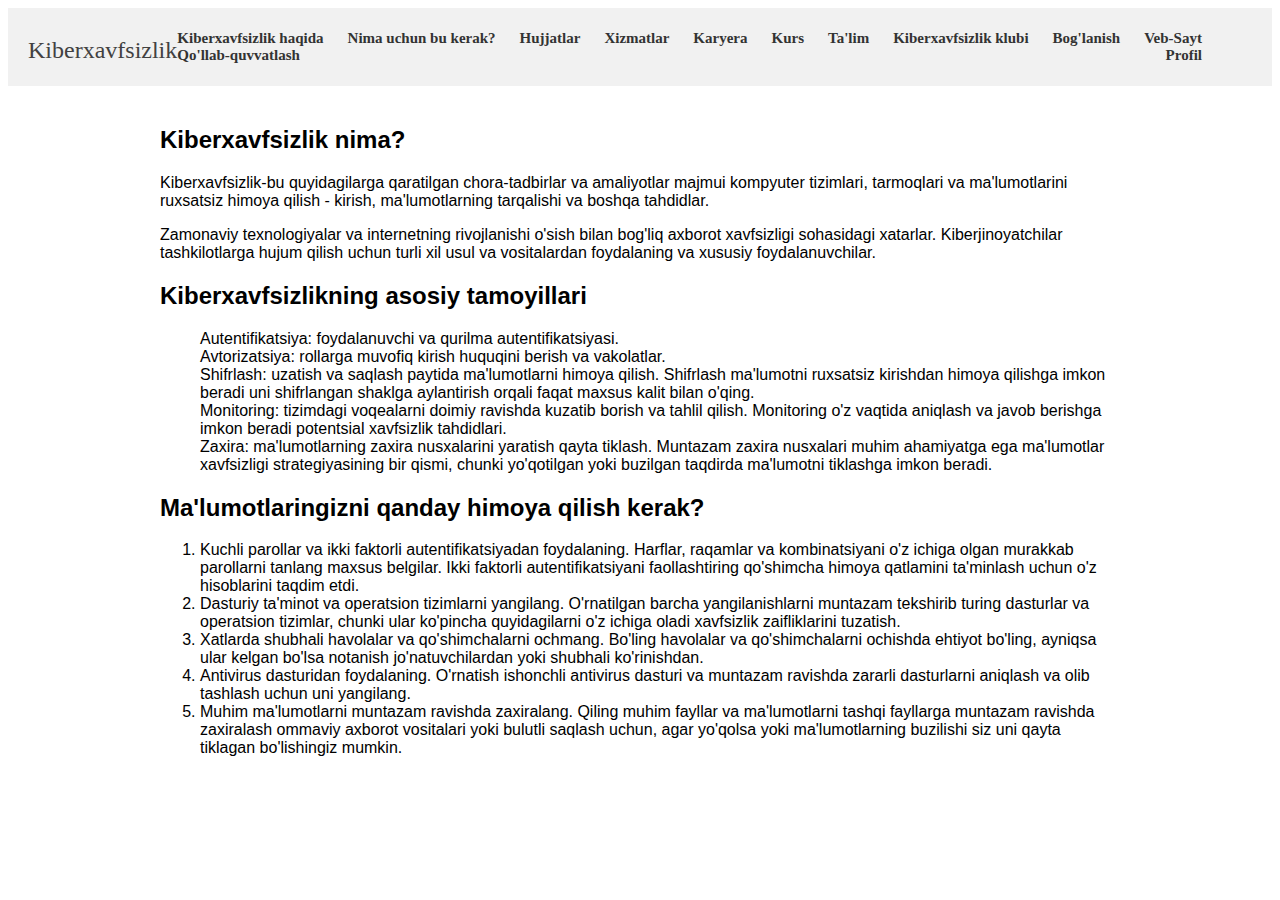
<file: index.html>
<!DOCTYPE html>
<html>
  <head>
    <title>Mening kiberxavfsizlik saytim</title>
    <style>
      .container {
        font-family: Arial, sans-serif;
        max-width: 960px;
        margin: 0 auto;
        padding: 20px;
      }

      header {
        display: flex;
        justify-content: space-between;
        align-items: center;
      }

      ul li {
        text-decoration: none;
        list-style: none;
      }

      .logo a {
        color: #424141;
        font-size: 24px;
        text-decoration: none;
      }

      .burger-menu {
        display: none;
        font-size: 24px;
        cursor: pointer;
      }

      .links {
        display: flex;
        flex-wrap: wrap;
      }

      .link {
        margin-right: 20px;
        color: #333;
        text-decoration: none;
      }

      @media (max-width: 767px) {
        .logo a {
          font-size: 20px;
        }

        .burger-menu {
          display: block;
        }

        .links {
          flex-wrap: wrap;
          max-height: 0;
          overflow: hidden;
          transition: max-height 0.3s ease-out;
        }

        .links.show {
          max-height: 300px; /* Высота меню, когда оно открыто */
        }
      }
    </style>
    <link
      rel="stylesheet"
      href="https://cdnjs.cloudflare.com/ajax/libs/font-awesome/5.15.3/css/all.min.css"
    />
    <link rel="stylesheet" href="./style.css" />
  </head>
  <body>
    <!-- Заголовок -->
    <header>
      <div class="logo">
        <a href="#"><i class="fa-solid fa-shield-halved"></i>Kiberxavfsizlik</a>
      </div>
      <div class="burger-menu">
        <i class="fa-solid fa-bars"></i>
      </div>
      <nav class="links">
        <a href="./cybersecurity1.html" class="link">Kiberxavfsizlik haqida</a>
        <a href="./cybersecurity2.html" class="link">Nima uchun bu kerak?</a>
        <a href="./Hujjatlar.html" class="link">Hujjatlar</a>
        <a href="./Xizmatlar.html" class="link">Xizmatlar</a>
        <a href="./Karyera.html" class="link">Karyera</a>
        <a href="./Kurs.html" class="link">Kurs</a>
        <a href="./Talim.html" class="link">Ta'lim</a>
        <a href="./klub.html" class="link">Kiberxavfsizlik klubi</a>
        <a href="./boglanish.html" class="link">Bog'lanish</a>
        <a href="https://csec.uz/uz/" class="link">Veb-Sayt</a>
        <a href="./support.html" class="link">Qo'llab-quvvatlash</a>
        <a href="./cybersecurityProfil.html" class="link">Profil</a>
      </nav>
    </header>
    <div class="container">
      <div class="content">
        <div class="info-block">
          <h2>Kiberxavfsizlik nima?</h2>
          <p>
            Kiberxavfsizlik-bu quyidagilarga qaratilgan chora-tadbirlar va
            amaliyotlar majmui kompyuter tizimlari, tarmoqlari va ma'lumotlarini
            ruxsatsiz himoya qilish - kirish, ma'lumotlarning tarqalishi va
            boshqa tahdidlar.
          </p>
          <p>
            Zamonaviy texnologiyalar va internetning rivojlanishi o'sish bilan
            bog'liq axborot xavfsizligi sohasidagi xatarlar. Kiberjinoyatchilar
            tashkilotlarga hujum qilish uchun turli xil usul va vositalardan
            foydalaning va xususiy foydalanuvchilar.
          </p>
        </div>

        <div class="info-block">
          <h2>Kiberxavfsizlikning asosiy tamoyillari</h2>
          <ul>
            <li>
              Autentifikatsiya: foydalanuvchi va qurilma autentifikatsiyasi.
            </li>
            <li>
              Avtorizatsiya: rollarga muvofiq kirish huquqini berish va
              vakolatlar.
            </li>
            <li>
              Shifrlash: uzatish va saqlash paytida ma'lumotlarni himoya qilish.
              Shifrlash ma'lumotni ruxsatsiz kirishdan himoya qilishga imkon
              beradi uni shifrlangan shaklga aylantirish orqali faqat maxsus
              kalit bilan o'qing.
            </li>
            <li>
              Monitoring: tizimdagi voqealarni doimiy ravishda kuzatib borish va
              tahlil qilish. Monitoring o'z vaqtida aniqlash va javob berishga
              imkon beradi potentsial xavfsizlik tahdidlari.
            </li>
            <li>
              Zaxira: ma'lumotlarning zaxira nusxalarini yaratish qayta tiklash.
              Muntazam zaxira nusxalari muhim ahamiyatga ega ma'lumotlar
              xavfsizligi strategiyasining bir qismi, chunki yo'qotilgan yoki
              buzilgan taqdirda ma'lumotni tiklashga imkon beradi.
            </li>
          </ul>
        </div>

        <div class="info-block">
          <h2>Ma'lumotlaringizni qanday himoya qilish kerak?</h2>
          <ol>
            <li>
              Kuchli parollar va ikki faktorli autentifikatsiyadan foydalaning.
              Harflar, raqamlar va kombinatsiyani o'z ichiga olgan murakkab
              parollarni tanlang maxsus belgilar. Ikki faktorli
              autentifikatsiyani faollashtiring qo'shimcha himoya qatlamini
              ta'minlash uchun o'z hisoblarini taqdim etdi.
            </li>
            <li>
              Dasturiy ta'minot va operatsion tizimlarni yangilang. O'rnatilgan
              barcha yangilanishlarni muntazam tekshirib turing dasturlar va
              operatsion tizimlar, chunki ular ko'pincha quyidagilarni o'z
              ichiga oladi xavfsizlik zaifliklarini tuzatish.
            </li>
            <li>
              Xatlarda shubhali havolalar va qo'shimchalarni ochmang. Bo'ling
              havolalar va qo'shimchalarni ochishda ehtiyot bo'ling, ayniqsa
              ular kelgan bo'lsa notanish jo'natuvchilardan yoki shubhali
              ko'rinishdan.
            </li>
            <li>
              Antivirus dasturidan foydalaning. O'rnatish ishonchli antivirus
              dasturi va muntazam ravishda zararli dasturlarni aniqlash va olib
              tashlash uchun uni yangilang.
            </li>
            <li>
              Muhim ma'lumotlarni muntazam ravishda zaxiralang. Qiling muhim
              fayllar va ma'lumotlarni tashqi fayllarga muntazam ravishda
              zaxiralash ommaviy axborot vositalari yoki bulutli saqlash uchun,
              agar yo'qolsa yoki ma'lumotlarning buzilishi siz uni qayta
              tiklagan bo'lishingiz mumkin.
            </li>
          </ol>
        </div>
      </div>
    </div>

    <script src="./script.js"></script>
  </body>
</html>
</file>
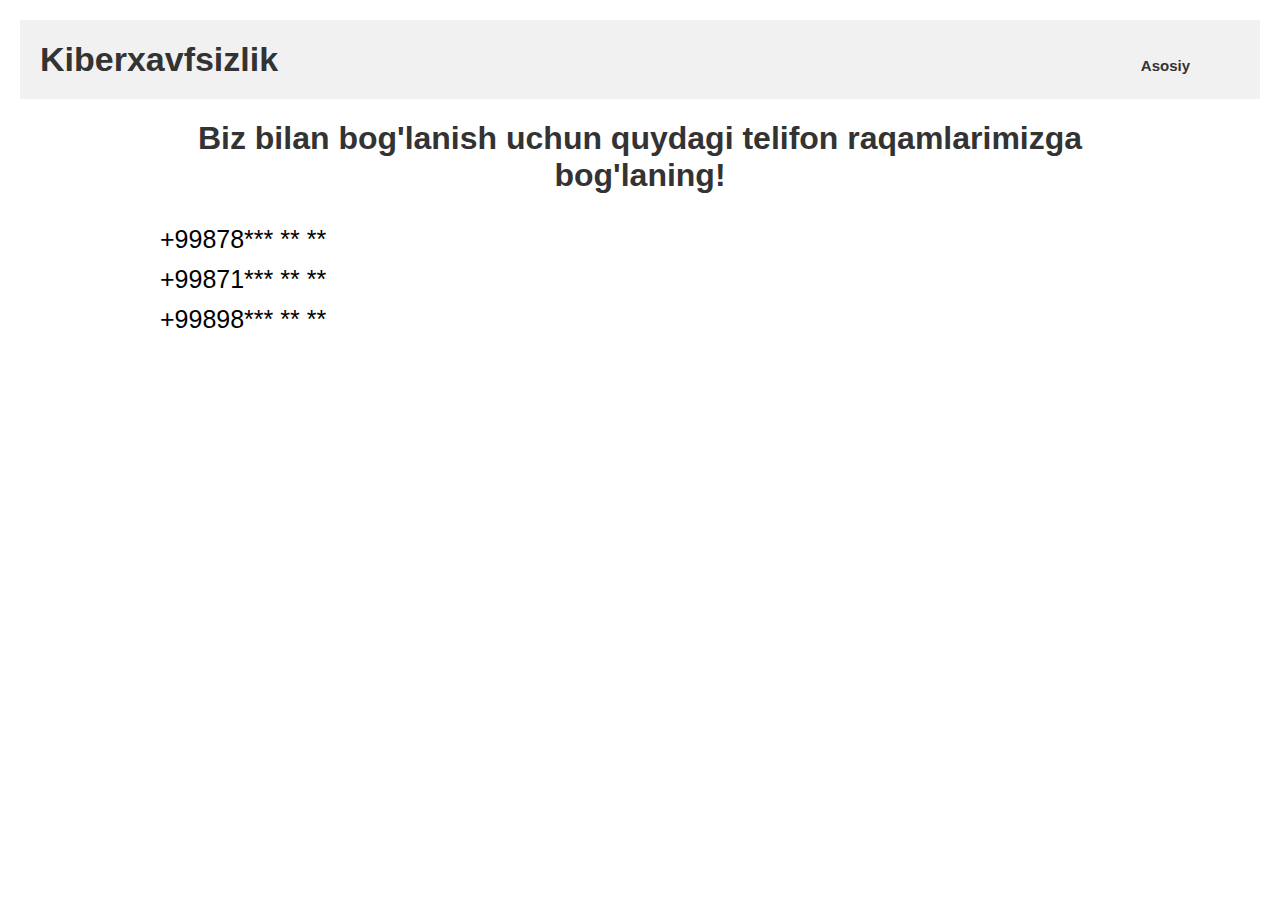
<file: boglanish.html>
<!DOCTYPE html>
<html lang="en">
  <head>
    <meta charset="UTF-8" />
    <meta http-equiv="X-UA-Compatible" content="IE=edge" />
    <meta name="viewport" content="width=device-width, initial-scale=1.0" />
    <link rel="stylesheet" href="./style.css" />
    <title>Kiberxavsizlik-main</title>
    <style>
      .container {
        max-width: 960px;
        margin: 0 auto;
      }
      body {
        font-family: Arial, sans-serif;
        margin: 20px;
      }

      h1 {
        color: #333;
        text-align: center;
      }

      p {
        line-height: 40px;
        font-size: 25px;
      }

      ul {
        list-style-type: disc;
        color: #666;
        margin-left: 20px;
        list-style: none;
      }

      li {
        margin-bottom: 10px;
      }

      @media only screen and (max-width: 480px) {
        body {
          margin: 10px;
        }

        h1 {
          font-size: 20px;
        }

        p {
          font-size: 16px;
        }

        ul {
          font-size: 12px;
          padding: 0;
        }
      }
    </style>
  </head>

  <body>
    <header>
      <div class="logo">
        <a href="#" class="link"
          ><i class="fa-solid fa-shield-halved"></i>Kiberxavfsizlik</a
        >
      </div>
      <div class="links">
        <a href="./index.html" class="link">Asosiy</a>
        <!-- Ссылка на главную страницу -->
        <!-- Остальные ссылки -->
      </div>
    </header>
    <div class="container">
      <div class="content">
        <h1>
          Biz bilan bog'lanish uchun quydagi telifon raqamlarimizga bog'laning!
        </h1>
        <p>
          +99878*** ** ** <br />
          +99871*** ** ** <br />
          +99898*** ** ** <br />
        </p>
      </div>
    </div>
  </body>
</html>
</file>
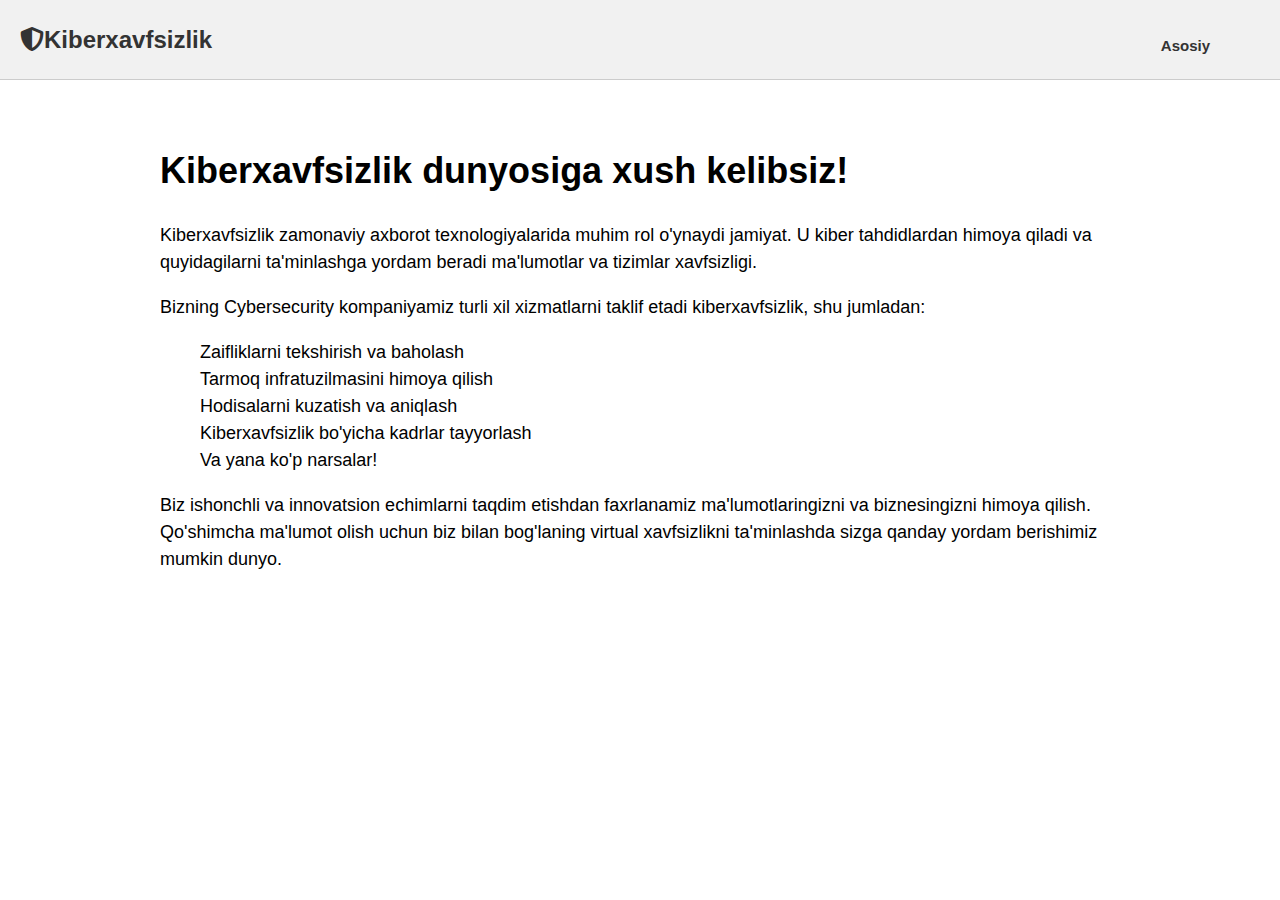
<file: cybersecurity1.html>
<!-- page.html -->
<!DOCTYPE html>
<html>
  <head>
    <title>Sahifa</title>
    <link
      rel="stylesheet"
      href="https://cdnjs.cloudflare.com/ajax/libs/font-awesome/5.15.3/css/all.min.css"
    />
    <!-- Подключение библиотеки Font Awesome -->
    <link rel="stylesheet" href="./style.css" />

    <style>
      body {
        font-family: Arial, sans-serif;
        text-decoration: none;
        margin: 0;
        padding: 0;
      }
      ul li {
        list-style: none;
      }
      .container {
        max-width: 960px;
        margin: 0 auto;
        padding: 20px;
      }

      header {
        display: flex;
        justify-content: space-between;
        align-items: center;
        padding-bottom: 20px;
        border-bottom: 1px solid #ccc;
        margin-bottom: 20px;
      }

      .logo {
        font-size: 24px;
        margin-right: 50px;
      }

      .links a {
        margin-left: 10px;
        text-decoration: none;
        color: #333;
      }

      .content {
        font-size: 18px;
        line-height: 1.5;
      }

      @media only screen and (max-width: 480px) {
        header {
          flex-direction: column;
          align-items: flex-start;
        }

        .logo {
          margin-bottom: 10px;
        }

        .links {
          margin-top: 10px;
        }
        .fas {
          font-size: 23px;
        }
      }
    </style>
  </head>
  <body>
    <header>
      <div class="logo">
        <a href="#" class="link"
          ><i class="fas fa-shield-alt"></i>Kiberxavfsizlik</a
        >
      </div>
      <div class="links">
        <a href="./index.html" class="link">Asosiy</a>
      </div>
    </header>
    <div class="container">
      <div class="content">
        <h1>Kiberxavfsizlik dunyosiga xush kelibsiz!</h1>
        <p>
          Kiberxavfsizlik zamonaviy axborot texnologiyalarida muhim rol o'ynaydi
          jamiyat. U kiber tahdidlardan himoya qiladi va quyidagilarni
          ta'minlashga yordam beradi ma'lumotlar va tizimlar xavfsizligi.
        </p>
        <p>
          Bizning Cybersecurity kompaniyamiz turli xil xizmatlarni taklif etadi
          kiberxavfsizlik, shu jumladan:
        </p>
        <ul>
          <li>Zaifliklarni tekshirish va baholash</li>
          <li>Tarmoq infratuzilmasini himoya qilish</li>
          <li>Hodisalarni kuzatish va aniqlash</li>
          <li>Kiberxavfsizlik bo'yicha kadrlar tayyorlash</li>
          <li>Va yana ko'p narsalar!</li>
        </ul>
        <p>
          Biz ishonchli va innovatsion echimlarni taqdim etishdan faxrlanamiz
          ma'lumotlaringizni va biznesingizni himoya qilish. Qo'shimcha ma'lumot
          olish uchun biz bilan bog'laning virtual xavfsizlikni ta'minlashda
          sizga qanday yordam berishimiz mumkin dunyo.
        </p>
      </div>
    </div>
  </body>
</html>
</file>
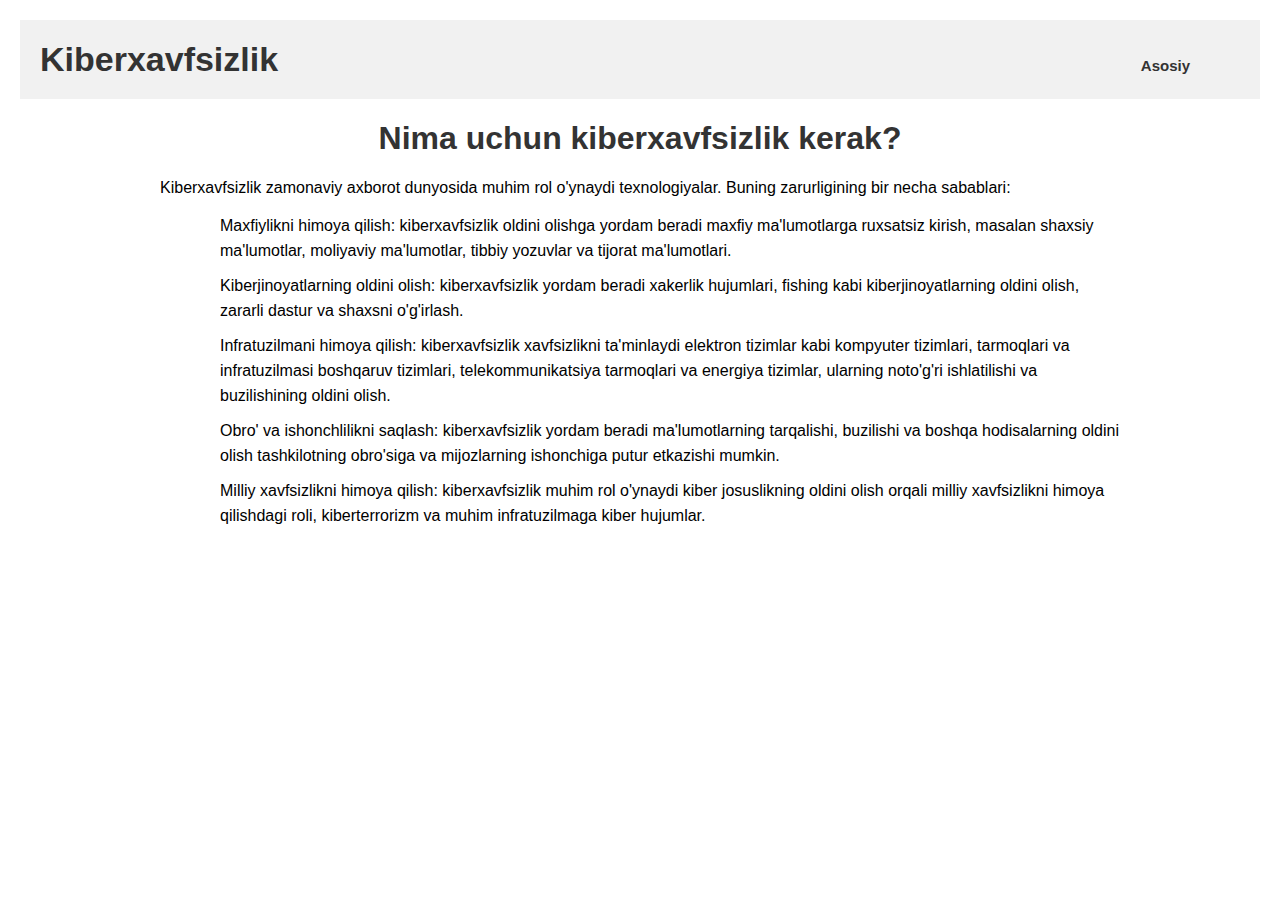
<file: cybersecurity2.html>
<!DOCTYPE html>
<html lang="en">
  <head>
    <meta charset="UTF-8" />
    <meta http-equiv="X-UA-Compatible" content="IE=edge" />
    <meta name="viewport" content="width=device-width, initial-scale=1.0" />
    <link rel="stylesheet" href="./style.css" />
    <title>Kiberxavsizlik-main</title>
    <style>
      .container {
        max-width: 960px;
        margin: 0 auto;
      }
      body {
        font-family: Arial, sans-serif;
        margin: 20px;
      }

      h1 {
        color: #333;
        text-align: center;
      }

      
      ul {
        list-style-type: disc;
        margin-left: 20px;
        list-style: none;
        line-height: 25px;
      }

      li {
        margin-bottom: 10px;
      }

      @media only screen and (max-width: 480px) {
        body {
          margin: 10px;
        }

        h1 {
          font-size: 20px;
        }

        p {
          font-size: 16px;
        }

        ul {
          font-size: 12px;
          padding: 0;
        }
      }
    </style>
  </head>

  <body>
    <header>
      <div class="logo">
        <a href="#" class="link"
          ><i class="fa-solid fa-shield-halved"></i>Kiberxavfsizlik</a
        >
      </div>
      <div class="links">
        <a href="./index.html" class="link">Asosiy</a>
        <!-- Ссылка на главную страницу -->
        <!-- Остальные ссылки -->
      </div>
    </header>
    <div class="container">
      <div class="content">
        <h1>Nima uchun kiberxavfsizlik kerak?</h1>
        <p>
          Kiberxavfsizlik zamonaviy axborot dunyosida muhim rol o'ynaydi
          texnologiyalar. Buning zarurligining bir necha sabablari:
        </p>
        <ul>
          <li>
            Maxfiylikni himoya qilish: kiberxavfsizlik oldini olishga yordam
            beradi maxfiy ma'lumotlarga ruxsatsiz kirish, masalan shaxsiy
            ma'lumotlar, moliyaviy ma'lumotlar, tibbiy yozuvlar va tijorat
            ma'lumotlari.
          </li>
          <li>
            Kiberjinoyatlarning oldini olish: kiberxavfsizlik yordam beradi
            xakerlik hujumlari, fishing kabi kiberjinoyatlarning oldini olish,
            zararli dastur va shaxsni o'g'irlash.
          </li>
          <li>
            Infratuzilmani himoya qilish: kiberxavfsizlik xavfsizlikni
            ta'minlaydi elektron tizimlar kabi kompyuter tizimlari, tarmoqlari
            va infratuzilmasi boshqaruv tizimlari, telekommunikatsiya tarmoqlari
            va energiya tizimlar, ularning noto'g'ri ishlatilishi va
            buzilishining oldini olish.
          </li>
          <li>
            Obro' va ishonchlilikni saqlash: kiberxavfsizlik yordam beradi
            ma'lumotlarning tarqalishi, buzilishi va boshqa hodisalarning oldini
            olish tashkilotning obro'siga va mijozlarning ishonchiga putur
            etkazishi mumkin.
          </li>
          <li>
            Milliy xavfsizlikni himoya qilish: kiberxavfsizlik muhim rol
            o'ynaydi kiber josuslikning oldini olish orqali milliy xavfsizlikni
            himoya qilishdagi roli, kiberterrorizm va muhim infratuzilmaga kiber
            hujumlar.
          </li>
        </ul>
      </div>
    </div>
  </body>
</html>
</file>
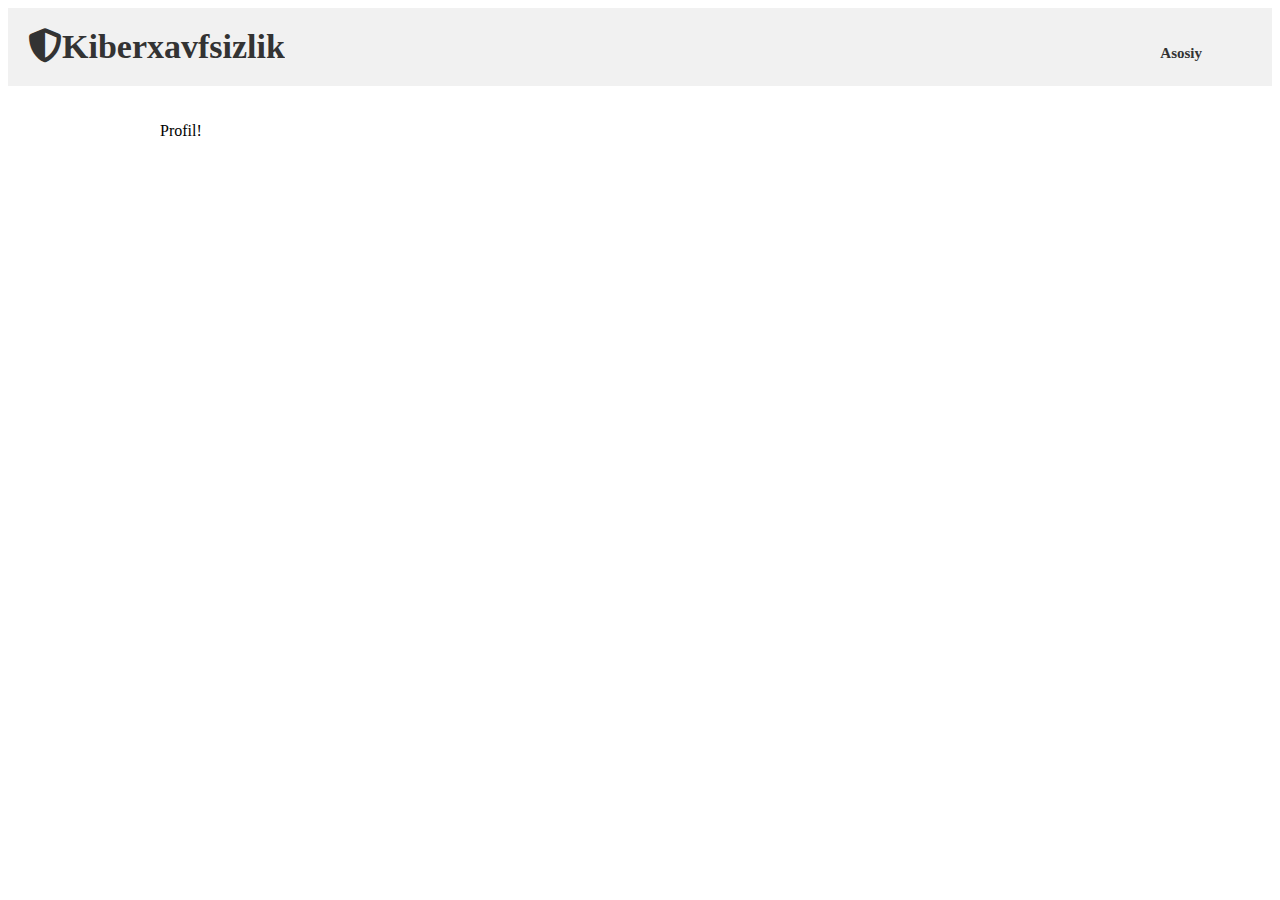
<file: cybersecurityProfil.html>
<!-- page.html -->
<!DOCTYPE html>
<html>
  <head>
    <title>Profil</title>
    <link
      rel="stylesheet"
      href="https://cdnjs.cloudflare.com/ajax/libs/font-awesome/5.15.3/css/all.min.css"
    />
    <!-- Подключение библиотеки Font Awesome -->
    <link rel="stylesheet" href="./style.css" />

    <style>
      .container {
        max-width: 960px;
        margin: 0 auto;
        padding: 20px;
      }
      @media only screen and (max-width: 480px) {
        header {
          flex-direction: column;
          align-items: flex-start;
        }

        .logo {
          margin-bottom: 10px;
        }

        .links {
          margin-top: 10px;
        }
        .fas {
          font-size: 23px;
        }
      }
    </style>
  </head>
  <body>
    <header>
      <div class="logo">
        <a href="#" class="link"
          ><i class="fas fa-shield-alt"></i>Kiberxavfsizlik</a
        >
      </div>
      <div class="links">
        <a href="./index.html" class="link">Asosiy</a>
      </div>
    </header>
    <div class="container">
      <div class="content">
        <p>Profil!</p>
      </div>
    </div>
  </body>
</html>
</file>
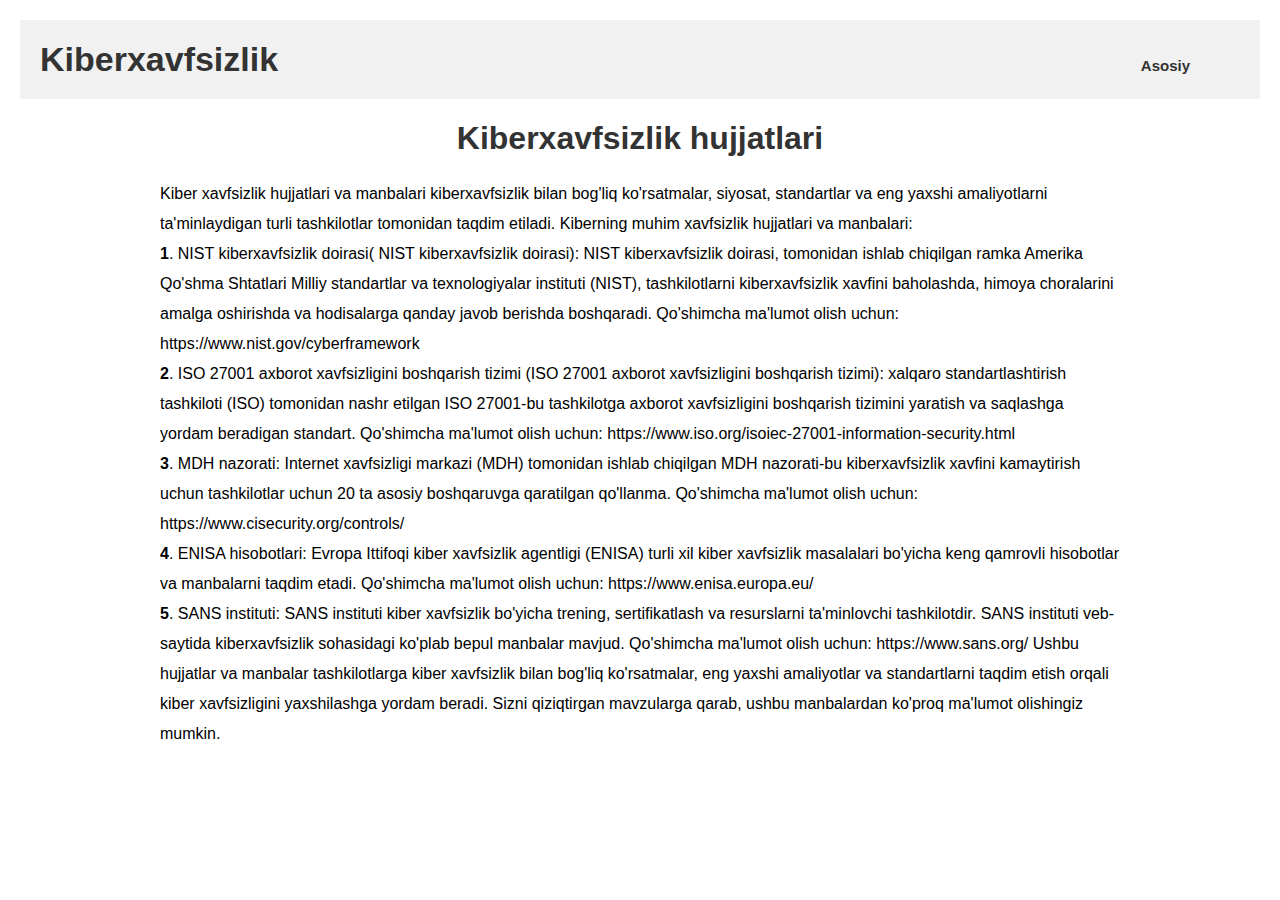
<file: Hujjatlar.html>
<!DOCTYPE html>
<html lang="en">
  <head>
    <meta charset="UTF-8" />
    <meta http-equiv="X-UA-Compatible" content="IE=edge" />
    <meta name="viewport" content="width=device-width, initial-scale=1.0" />
    <link rel="stylesheet" href="./style.css" />
    <title>Kiberxavsizlik-main</title>
    <style>
      .container {
        max-width: 960px;
        margin: 0 auto;
      }
      body {
        font-family: Arial, sans-serif;
        margin: 20px;
      }

      h1 {
        color: #333;
        text-align: center;
      }

      p {
        line-height: 30px;
      }

      ul {
        list-style-type: disc;
        color: #666;
        margin-left: 20px;
        list-style: none;
      }

      li {
        margin-bottom: 10px;
      }

      @media only screen and (max-width: 480px) {
        body {
          margin: 10px;
        }

        h1 {
          font-size: 20px;
        }

        p {
          font-size: 20px;
        }

        ul {
          font-size: 12px;
          padding: 0;
        }
      }
    </style>
  </head>

  <body>
    <header>
      <div class="logo">
        <a href="#" class="link"
          ><i class="fa-solid fa-shield-halved"></i>Kiberxavfsizlik</a
        >
      </div>
      <div class="links">
        <a href="./index.html" class="link">Asosiy</a>
        <!-- Ссылка на главную страницу -->
        <!-- Остальные ссылки -->
      </div>
    </header>
    <div class="container">
      <div class="content">
        <h1>Kiberxavfsizlik hujjatlari</h1>
        <p>
          Kiber xavfsizlik hujjatlari va manbalari kiberxavfsizlik bilan bog'liq
          ko'rsatmalar, siyosat, standartlar va eng yaxshi amaliyotlarni
          ta'minlaydigan turli tashkilotlar tomonidan taqdim etiladi. Kiberning
          muhim xavfsizlik hujjatlari va manbalari: <br /><b>1</b>. NIST
          kiberxavfsizlik doirasi( NIST kiberxavfsizlik doirasi): NIST
          kiberxavfsizlik doirasi, tomonidan ishlab chiqilgan ramka Amerika
          Qo'shma Shtatlari Milliy standartlar va texnologiyalar instituti
          (NIST), tashkilotlarni kiberxavfsizlik xavfini baholashda, himoya
          choralarini amalga oshirishda va hodisalarga qanday javob berishda
          boshqaradi. Qo'shimcha ma'lumot olish uchun:
          https://www.nist.gov/cyberframework <br /><b>2</b>. ISO 27001 axborot
          xavfsizligini boshqarish tizimi (ISO 27001 axborot xavfsizligini
          boshqarish tizimi): xalqaro standartlashtirish tashkiloti (ISO)
          tomonidan nashr etilgan ISO 27001-bu tashkilotga axborot xavfsizligini
          boshqarish tizimini yaratish va saqlashga yordam beradigan standart.
          Qo'shimcha ma'lumot olish uchun:
          https://www.iso.org/isoiec-27001-information-security.html <br /><b
            >3</b
          >. MDH nazorati: Internet xavfsizligi markazi (MDH) tomonidan ishlab
          chiqilgan MDH nazorati-bu kiberxavfsizlik xavfini kamaytirish uchun
          tashkilotlar uchun 20 ta asosiy boshqaruvga qaratilgan qo'llanma.
          Qo'shimcha ma'lumot olish uchun: https://www.cisecurity.org/controls/
          <br /><b>4</b>. ENISA hisobotlari: Evropa Ittifoqi kiber xavfsizlik
          agentligi (ENISA) turli xil kiber xavfsizlik masalalari bo'yicha keng
          qamrovli hisobotlar va manbalarni taqdim etadi. Qo'shimcha ma'lumot
          olish uchun: https://www.enisa.europa.eu/ <br /><b>5</b>. SANS
          instituti: SANS instituti kiber xavfsizlik bo'yicha trening,
          sertifikatlash va resurslarni ta'minlovchi tashkilotdir. SANS
          instituti veb-saytida kiberxavfsizlik sohasidagi ko'plab bepul
          manbalar mavjud. Qo'shimcha ma'lumot olish uchun:
          https://www.sans.org/ Ushbu hujjatlar va manbalar tashkilotlarga kiber
          xavfsizlik bilan bog'liq ko'rsatmalar, eng yaxshi amaliyotlar va
          standartlarni taqdim etish orqali kiber xavfsizligini yaxshilashga
          yordam beradi. Sizni qiziqtirgan mavzularga qarab, ushbu manbalardan
          ko'proq ma'lumot olishingiz mumkin.
        </p>
      </div>
    </div>
  </body>
</html>
</file>
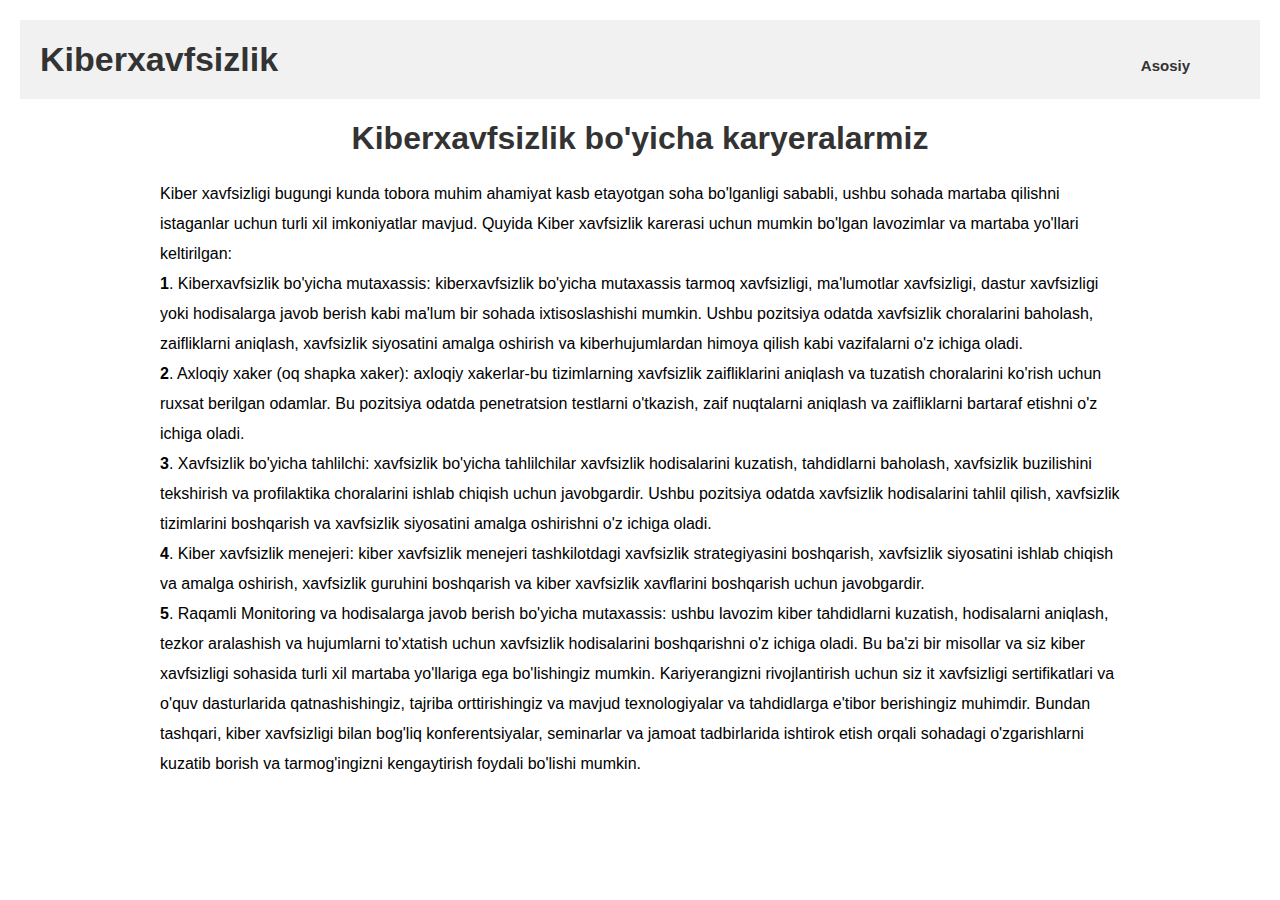
<file: Karyera.html>
<!DOCTYPE html>
<html lang="en">
  <head>
    <meta charset="UTF-8" />
    <meta http-equiv="X-UA-Compatible" content="IE=edge" />
    <meta name="viewport" content="width=device-width, initial-scale=1.0" />
    <link rel="stylesheet" href="./style.css" />
    <title>Kiberxavsizlik-main</title>
    <style>
      .container {
        max-width: 960px;
        margin: 0 auto;
      }
      body {
        font-family: Arial, sans-serif;
        margin: 20px;
      }

      h1 {
        color: #333;
        text-align: center;
      }

      p {
        line-height: 30px;
      }

      ul {
        list-style-type: disc;
        color: #666;
        margin-left: 20px;
        list-style: none;
      }

      li {
        margin-bottom: 10px;
      }

      @media only screen and (max-width: 480px) {
        body {
          margin: 10px;
        }

        h1 {
          font-size: 20px;
        }

        p {
          font-size: 16px;
        }

        ul {
          font-size: 12px;
          padding: 0;
        }
      }
    </style>
  </head>

  <body>
    <header>
      <div class="logo">
        <a href="#" class="link"
          ><i class="fa-solid fa-shield-halved"></i>Kiberxavfsizlik</a
        >
      </div>
      <div class="links">
        <a href="./index.html" class="link">Asosiy</a>
        <!-- Ссылка на главную страницу -->
        <!-- Остальные ссылки -->
      </div>
    </header>
    <div class="container">
      <div class="content">
        <h1>Kiberxavfsizlik bo'yicha karyeralarmiz</h1>
        <p>
          Kiber xavfsizligi bugungi kunda tobora muhim ahamiyat kasb etayotgan
          soha bo'lganligi sababli, ushbu sohada martaba qilishni istaganlar
          uchun turli xil imkoniyatlar mavjud. Quyida Kiber xavfsizlik karerasi
          uchun mumkin bo'lgan lavozimlar va martaba yo'llari keltirilgan:<br />
          <b>1</b>. Kiberxavfsizlik bo'yicha mutaxassis: kiberxavfsizlik
          bo'yicha mutaxassis tarmoq xavfsizligi, ma'lumotlar xavfsizligi,
          dastur xavfsizligi yoki hodisalarga javob berish kabi ma'lum bir
          sohada ixtisoslashishi mumkin. Ushbu pozitsiya odatda xavfsizlik
          choralarini baholash, zaifliklarni aniqlash, xavfsizlik siyosatini
          amalga oshirish va kiberhujumlardan himoya qilish kabi vazifalarni o'z
          ichiga oladi. <br /><b>2</b>. Axloqiy xaker (oq shapka xaker): axloqiy
          xakerlar-bu tizimlarning xavfsizlik zaifliklarini aniqlash va tuzatish
          choralarini ko'rish uchun ruxsat berilgan odamlar. Bu pozitsiya odatda
          penetratsion testlarni o'tkazish, zaif nuqtalarni aniqlash va
          zaifliklarni bartaraf etishni o'z ichiga oladi.<br />
          <b>3</b>. Xavfsizlik bo'yicha tahlilchi: xavfsizlik bo'yicha
          tahlilchilar xavfsizlik hodisalarini kuzatish, tahdidlarni baholash,
          xavfsizlik buzilishini tekshirish va profilaktika choralarini ishlab
          chiqish uchun javobgardir. Ushbu pozitsiya odatda xavfsizlik
          hodisalarini tahlil qilish, xavfsizlik tizimlarini boshqarish va
          xavfsizlik siyosatini amalga oshirishni o'z ichiga oladi. <br />
          <b>4</b>. Kiber xavfsizlik menejeri: kiber xavfsizlik menejeri
          tashkilotdagi xavfsizlik strategiyasini boshqarish, xavfsizlik
          siyosatini ishlab chiqish va amalga oshirish, xavfsizlik guruhini
          boshqarish va kiber xavfsizlik xavflarini boshqarish uchun
          javobgardir. <br />
          <b>5</b>. Raqamli Monitoring va hodisalarga javob berish bo'yicha
          mutaxassis: ushbu lavozim kiber tahdidlarni kuzatish, hodisalarni
          aniqlash, tezkor aralashish va hujumlarni to'xtatish uchun xavfsizlik
          hodisalarini boshqarishni o'z ichiga oladi. Bu ba'zi bir misollar va
          siz kiber xavfsizligi sohasida turli xil martaba yo'llariga ega
          bo'lishingiz mumkin. Kariyerangizni rivojlantirish uchun siz it
          xavfsizligi sertifikatlari va o'quv dasturlarida qatnashishingiz,
          tajriba orttirishingiz va mavjud texnologiyalar va tahdidlarga e'tibor
          berishingiz muhimdir. Bundan tashqari, kiber xavfsizligi bilan bog'liq
          konferentsiyalar, seminarlar va jamoat tadbirlarida ishtirok etish
          orqali sohadagi o'zgarishlarni kuzatib borish va tarmog'ingizni
          kengaytirish foydali bo'lishi mumkin.
        </p>
      </div>
    </div>
  </body>
</html>
</file>
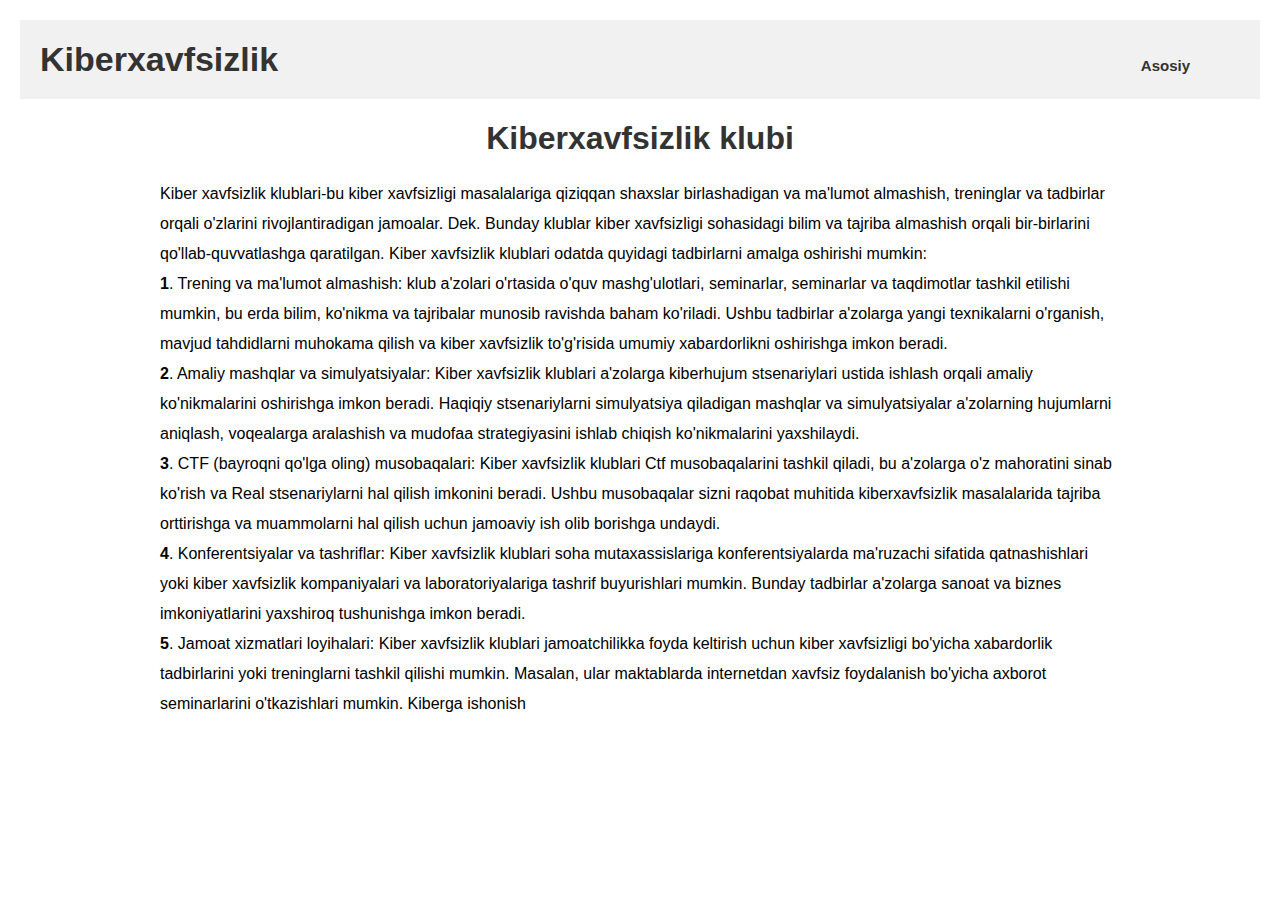
<file: klub.html>
<!DOCTYPE html>
<html lang="en">
  <head>
    <meta charset="UTF-8" />
    <meta http-equiv="X-UA-Compatible" content="IE=edge" />
    <meta name="viewport" content="width=device-width, initial-scale=1.0" />
    <link rel="stylesheet" href="./style.css" />
    <title>Kiberxavsizlik-main</title>
    <style>
      .container {
        max-width: 960px;
        margin: 0 auto;
      }
      body {
        font-family: Arial, sans-serif;
        margin: 20px;
      }

      h1 {
        color: #333;
        text-align: center;
      }

      p {
        line-height: 30px;
      }

      ul {
        list-style-type: disc;
        color: #666;
        margin-left: 20px;
        list-style: none;
      }

      li {
        margin-bottom: 10px;
      }

      @media only screen and (max-width: 480px) {
        body {
          margin: 10px;
        }

        h1 {
          font-size: 20px;
        }

        p {
          font-size: 16px;
        }

        ul {
          font-size: 12px;
          padding: 0;
        }
      }
    </style>
  </head>

  <body>
    <header>
      <div class="logo">
        <a href="#" class="link"
          ><i class="fa-solid fa-shield-halved"></i>Kiberxavfsizlik</a
        >
      </div>
      <div class="links">
        <a href="./index.html" class="link">Asosiy</a>
        <!-- Ссылка на главную страницу -->
        <!-- Остальные ссылки -->
      </div>
    </header>
    <div class="container">
      <div class="content">
        <h1>Kiberxavfsizlik klubi</h1>
        <p>
          Kiber xavfsizlik klublari-bu kiber xavfsizligi masalalariga qiziqqan
          shaxslar birlashadigan va ma'lumot almashish, treninglar va tadbirlar
          orqali o'zlarini rivojlantiradigan jamoalar. Dek. Bunday klublar kiber
          xavfsizligi sohasidagi bilim va tajriba almashish orqali bir-birlarini
          qo'llab-quvvatlashga qaratilgan. Kiber xavfsizlik klublari odatda
          quyidagi tadbirlarni amalga oshirishi mumkin: <br /><b>1</b>. Trening
          va ma'lumot almashish: klub a'zolari o'rtasida o'quv mashg'ulotlari,
          seminarlar, seminarlar va taqdimotlar tashkil etilishi mumkin, bu erda
          bilim, ko'nikma va tajribalar munosib ravishda baham ko'riladi. Ushbu
          tadbirlar a'zolarga yangi texnikalarni o'rganish, mavjud tahdidlarni
          muhokama qilish va kiber xavfsizlik to'g'risida umumiy xabardorlikni
          oshirishga imkon beradi. <br /><b>2</b>. Amaliy mashqlar va
          simulyatsiyalar: Kiber xavfsizlik klublari a'zolarga kiberhujum
          stsenariylari ustida ishlash orqali amaliy ko'nikmalarini oshirishga
          imkon beradi. Haqiqiy stsenariylarni simulyatsiya qiladigan mashqlar
          va simulyatsiyalar a'zolarning hujumlarni aniqlash, voqealarga
          aralashish va mudofaa strategiyasini ishlab chiqish ko'nikmalarini
          yaxshilaydi. <br /><b>3</b>. CTF (bayroqni qo'lga oling) musobaqalari:
          Kiber xavfsizlik klublari Ctf musobaqalarini tashkil qiladi, bu
          a'zolarga o'z mahoratini sinab ko'rish va Real stsenariylarni hal
          qilish imkonini beradi. Ushbu musobaqalar sizni raqobat muhitida
          kiberxavfsizlik masalalarida tajriba orttirishga va muammolarni hal
          qilish uchun jamoaviy ish olib borishga undaydi. <br /><b>4</b>.
          Konferentsiyalar va tashriflar: Kiber xavfsizlik klublari soha
          mutaxassislariga konferentsiyalarda ma'ruzachi sifatida qatnashishlari
          yoki kiber xavfsizlik kompaniyalari va laboratoriyalariga tashrif
          buyurishlari mumkin. Bunday tadbirlar a'zolarga sanoat va biznes
          imkoniyatlarini yaxshiroq tushunishga imkon beradi. <br /><b>5</b>.
          Jamoat xizmatlari loyihalari: Kiber xavfsizlik klublari jamoatchilikka
          foyda keltirish uchun kiber xavfsizligi bo'yicha xabardorlik
          tadbirlarini yoki treninglarni tashkil qilishi mumkin. Masalan, ular
          maktablarda internetdan xavfsiz foydalanish bo'yicha axborot
          seminarlarini o'tkazishlari mumkin. Kiberga ishonish
        </p>
      </div>
    </div>
  </body>
</html>
</file>
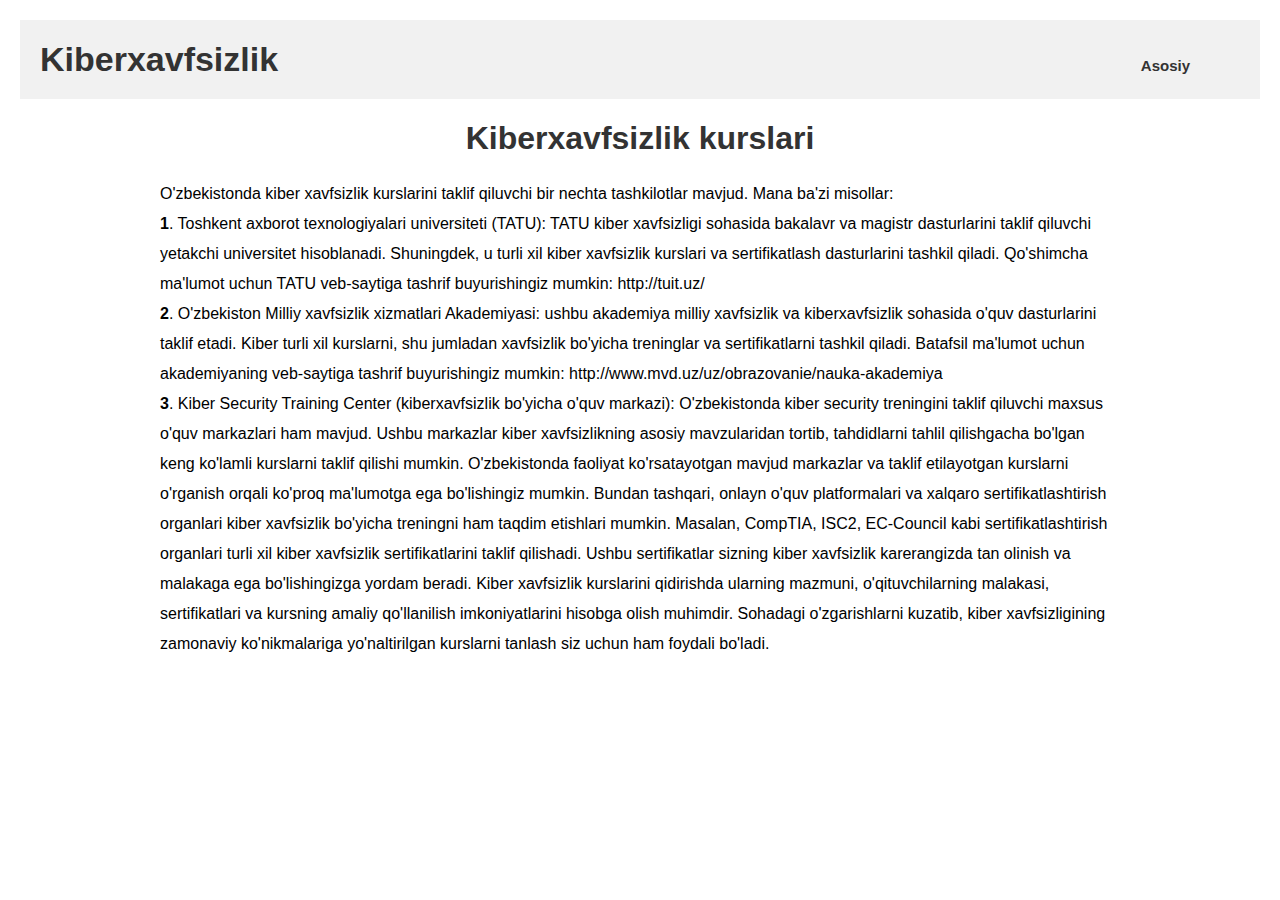
<file: Kurs.html>
<!DOCTYPE html>
<html lang="en">
  <head>
    <meta charset="UTF-8" />
    <meta http-equiv="X-UA-Compatible" content="IE=edge" />
    <meta name="viewport" content="width=device-width, initial-scale=1.0" />
    <link rel="stylesheet" href="./style.css" />
    <title>Kiberxavsizlik-main</title>
    <style>
      .container {
        max-width: 960px;
        margin: 0 auto;
      }
      body {
        font-family: Arial, sans-serif;
        margin: 20px;
      }

      h1 {
        color: #333;
        text-align: center;
      }

      p {
        line-height: 30px;
      }

      ul {
        list-style-type: disc;
        color: #666;
        margin-left: 20px;
        list-style: none;
      }

      li {
        margin-bottom: 10px;
      }

      @media only screen and (max-width: 480px) {
        body {
          margin: 10px;
        }

        h1 {
          font-size: 20px;
        }

        p {
          font-size: 16px;
        }

        ul {
          font-size: 12px;
          padding: 0;
        }
      }
    </style>
  </head>

  <body>
    <header>
      <div class="logo">
        <a href="#" class="link"
          ><i class="fa-solid fa-shield-halved"></i>Kiberxavfsizlik</a
        >
      </div>
      <div class="links">
        <a href="./index.html" class="link">Asosiy</a>
        <!-- Ссылка на главную страницу -->
        <!-- Остальные ссылки -->
      </div>
    </header>
    <div class="container">
      <div class="content">
        <h1>Kiberxavfsizlik kurslari</h1>
        <p>
          O'zbekistonda kiber xavfsizlik kurslarini taklif qiluvchi bir nechta
          tashkilotlar mavjud. Mana ba'zi misollar: <br />
          <b>1</b>. Toshkent axborot texnologiyalari universiteti (TATU): TATU
          kiber xavfsizligi sohasida bakalavr va magistr dasturlarini taklif
          qiluvchi yetakchi universitet hisoblanadi. Shuningdek, u turli xil
          kiber xavfsizlik kurslari va sertifikatlash dasturlarini tashkil
          qiladi. Qo'shimcha ma'lumot uchun TATU veb-saytiga tashrif
          buyurishingiz mumkin: http://tuit.uz/ <br />
          <b>2</b>. O'zbekiston Milliy xavfsizlik xizmatlari Akademiyasi: ushbu
          akademiya milliy xavfsizlik va kiberxavfsizlik sohasida o'quv
          dasturlarini taklif etadi. Kiber turli xil kurslarni, shu jumladan
          xavfsizlik bo'yicha treninglar va sertifikatlarni tashkil qiladi.
          Batafsil ma'lumot uchun akademiyaning veb-saytiga tashrif
          buyurishingiz mumkin: http://www.mvd.uz/uz/obrazovanie/nauka-akademiya
          <br />
          <b>3</b>. Kiber Security Training Center (kiberxavfsizlik bo'yicha
          o'quv markazi): O'zbekistonda kiber security treningini taklif
          qiluvchi maxsus o'quv markazlari ham mavjud. Ushbu markazlar kiber
          xavfsizlikning asosiy mavzularidan tortib, tahdidlarni tahlil
          qilishgacha bo'lgan keng ko'lamli kurslarni taklif qilishi mumkin.
          O'zbekistonda faoliyat ko'rsatayotgan mavjud markazlar va taklif
          etilayotgan kurslarni o'rganish orqali ko'proq ma'lumotga ega
          bo'lishingiz mumkin. Bundan tashqari, onlayn o'quv platformalari va
          xalqaro sertifikatlashtirish organlari kiber xavfsizlik bo'yicha
          treningni ham taqdim etishlari mumkin. Masalan, CompTIA, ISC2,
          EC-Council kabi sertifikatlashtirish organlari turli xil kiber
          xavfsizlik sertifikatlarini taklif qilishadi. Ushbu sertifikatlar
          sizning kiber xavfsizlik karerangizda tan olinish va malakaga ega
          bo'lishingizga yordam beradi. Kiber xavfsizlik kurslarini qidirishda
          ularning mazmuni, o'qituvchilarning malakasi, sertifikatlari va
          kursning amaliy qo'llanilish imkoniyatlarini hisobga olish muhimdir.
          Sohadagi o'zgarishlarni kuzatib, kiber xavfsizligining zamonaviy
          ko'nikmalariga yo'naltirilgan kurslarni tanlash siz uchun ham foydali
          bo'ladi.
        </p>
      </div>
    </div>
  </body>
</html>
</file>
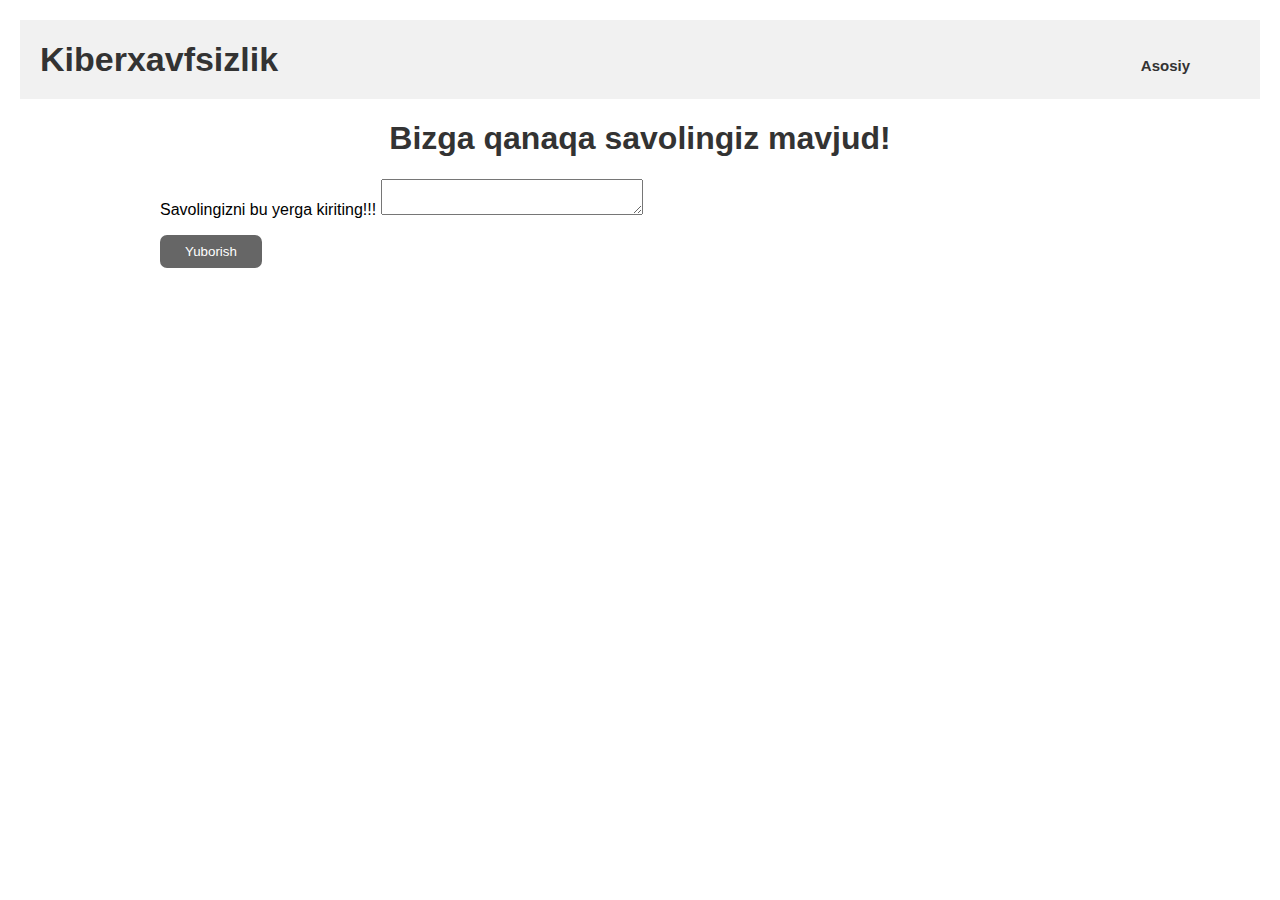
<file: support.html>
<!DOCTYPE html>
<html lang="en">
  <head>
    <meta charset="UTF-8" />
    <meta http-equiv="X-UA-Compatible" content="IE=edge" />
    <meta name="viewport" content="width=device-width, initial-scale=1.0" />
    <link rel="stylesheet" href="./style.css" />
    <title>Kiberxavsizlik-main</title>
    <style>
      .container {
        max-width: 960px;
        margin: 0 auto;
      }
      body {
        font-family: Arial, sans-serif;
        margin: 20px;
      }

      h1 {
        color: #333;
        text-align: center;
      }

      .message_sendbtn {
        border: none;
        background-color: #666;
        color: white;
        padding: 9px 25px;
        border-radius: 7px;
      }

      ul {
        list-style-type: disc;
        color: #666;
        margin-left: 20px;
        list-style: none;
      }

      li {
        margin-bottom: 10px;
      }

      @media only screen and (max-width: 480px) {
        body {
          margin: 10px;
        }

        h1 {
          font-size: 20px;
        }

        p {
          font-size: 16px;
        }

        ul {
          font-size: 12px;
          padding: 0;
        }
      }
    </style>
  </head>

  <body>
    <header>
      <div class="logo">
        <a href="#" class="link"
          ><i class="fa-solid fa-shield-halved"></i>Kiberxavfsizlik</a
        >
      </div>
      <div class="links">
        <a href="./index.html" class="link">Asosiy</a>
        <!-- Ссылка на главную страницу -->
        <!-- Остальные ссылки -->
      </div>
    </header>
    <div class="container">
      <div class="content">
        <h1>Bizga qanaqa savolingiz mavjud!</h1>
        <p>
          Savolingizni bu yerga kiriting!!!
          <textarea name="" id="" cols="30" rows="2"></textarea>
        </p>
        <button class="message_sendbtn">Yuborish</button>
      </div>
    </div>
  </body>
</html>
</file>
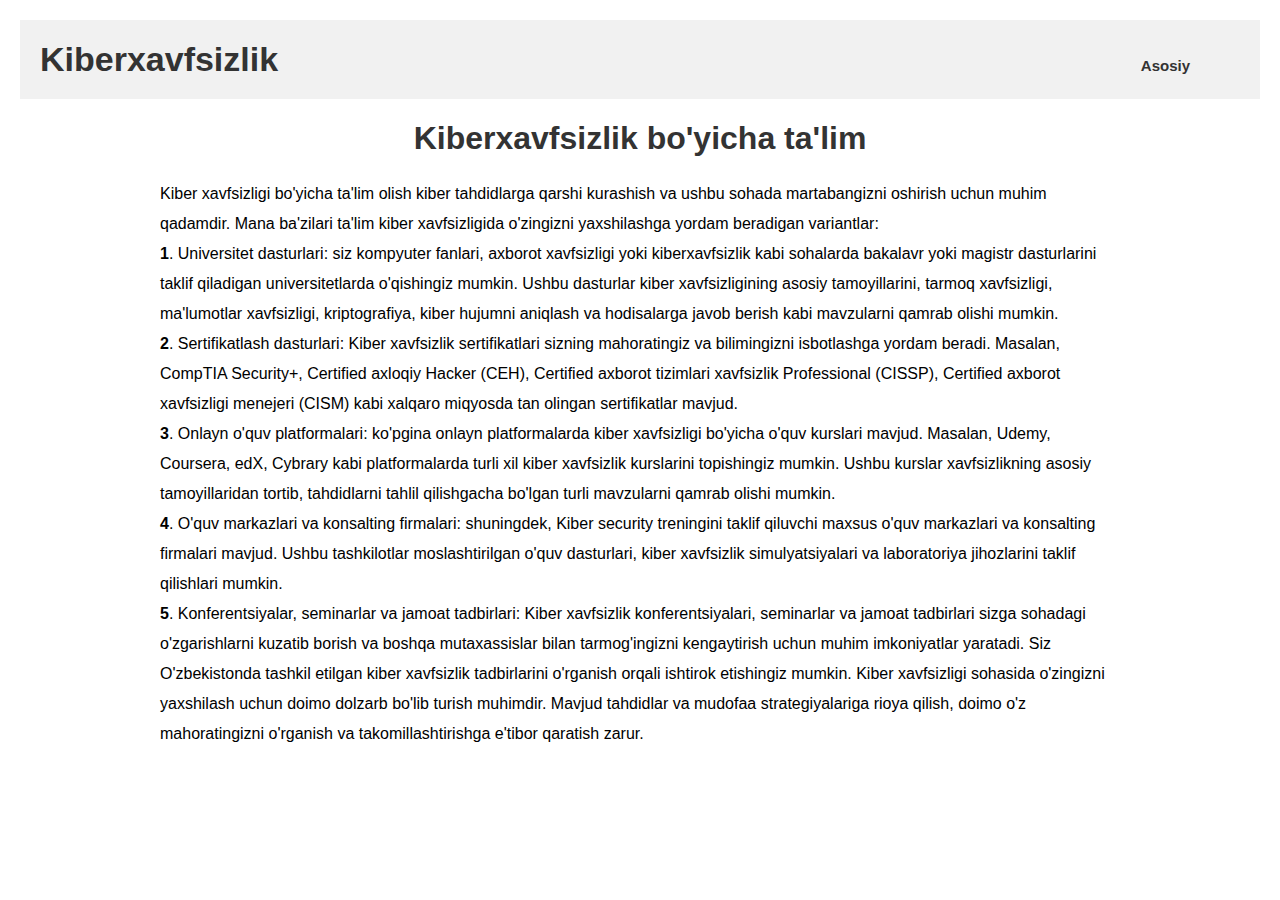
<file: Talim.html>
<!DOCTYPE html>
<html lang="en">
  <head>
    <meta charset="UTF-8" />
    <meta http-equiv="X-UA-Compatible" content="IE=edge" />
    <meta name="viewport" content="width=device-width, initial-scale=1.0" />
    <link rel="stylesheet" href="./style.css" />
    <title>Kiberxavsizlik-main</title>
    <style>
      .container {
        max-width: 960px;
        margin: 0 auto;
      }
      body {
        font-family: Arial, sans-serif;
        margin: 20px;
      }

      h1 {
        color: #333;
        text-align: center;
      }

      p {
        line-height: 30px;
      }

      ul {
        list-style-type: disc;
        color: #666;
        margin-left: 20px;
        list-style: none;
      }

      li {
        margin-bottom: 10px;
      }

      @media only screen and (max-width: 480px) {
        body {
          margin: 10px;
        }

        h1 {
          font-size: 20px;
        }

        p {
          font-size: 16px;
        }

        ul {
          font-size: 12px;
          padding: 0;
        }
      }
    </style>
  </head>

  <body>
    <header>
      <div class="logo">
        <a href="#" class="link"
          ><i class="fa-solid fa-shield-halved"></i>Kiberxavfsizlik</a
        >
      </div>
      <div class="links">
        <a href="./index.html" class="link">Asosiy</a>
        <!-- Ссылка на главную страницу -->
        <!-- Остальные ссылки -->
      </div>
    </header>
    <div class="container">
      <div class="content">
        <h1>Kiberxavfsizlik bo'yicha ta'lim</h1>
        <p>
          Kiber xavfsizligi bo'yicha ta'lim olish kiber tahdidlarga qarshi
          kurashish va ushbu sohada martabangizni oshirish uchun muhim qadamdir.
          Mana ba'zilari ta'lim kiber xavfsizligida o'zingizni yaxshilashga
          yordam beradigan variantlar: <br /><b>1</b>. Universitet dasturlari:
          siz kompyuter fanlari, axborot xavfsizligi yoki kiberxavfsizlik kabi
          sohalarda bakalavr yoki magistr dasturlarini taklif qiladigan
          universitetlarda o'qishingiz mumkin. Ushbu dasturlar kiber
          xavfsizligining asosiy tamoyillarini, tarmoq xavfsizligi, ma'lumotlar
          xavfsizligi, kriptografiya, kiber hujumni aniqlash va hodisalarga
          javob berish kabi mavzularni qamrab olishi mumkin. <br /><b>2</b>.
          Sertifikatlash dasturlari: Kiber xavfsizlik sertifikatlari sizning
          mahoratingiz va bilimingizni isbotlashga yordam beradi. Masalan,
          CompTIA Security+, Certified axloqiy Hacker (CEH), Certified axborot
          tizimlari xavfsizlik Professional (CISSP), Certified axborot
          xavfsizligi menejeri (CISM) kabi xalqaro miqyosda tan olingan
          sertifikatlar mavjud. <br /><b>3</b>. Onlayn o'quv platformalari:
          ko'pgina onlayn platformalarda kiber xavfsizligi bo'yicha o'quv
          kurslari mavjud. Masalan, Udemy, Coursera, edX, Cybrary kabi
          platformalarda turli xil kiber xavfsizlik kurslarini topishingiz
          mumkin. Ushbu kurslar xavfsizlikning asosiy tamoyillaridan tortib,
          tahdidlarni tahlil qilishgacha bo'lgan turli mavzularni qamrab olishi
          mumkin. <br /><b>4</b>. O'quv markazlari va konsalting firmalari:
          shuningdek, Kiber security treningini taklif qiluvchi maxsus o'quv
          markazlari va konsalting firmalari mavjud. Ushbu tashkilotlar
          moslashtirilgan o'quv dasturlari, kiber xavfsizlik simulyatsiyalari va
          laboratoriya jihozlarini taklif qilishlari mumkin. <br /><b>5</b>.
          Konferentsiyalar, seminarlar va jamoat tadbirlari: Kiber xavfsizlik
          konferentsiyalari, seminarlar va jamoat tadbirlari sizga sohadagi
          o'zgarishlarni kuzatib borish va boshqa mutaxassislar bilan
          tarmog'ingizni kengaytirish uchun muhim imkoniyatlar yaratadi. Siz
          O'zbekistonda tashkil etilgan kiber xavfsizlik tadbirlarini o'rganish
          orqali ishtirok etishingiz mumkin. Kiber xavfsizligi sohasida
          o'zingizni yaxshilash uchun doimo dolzarb bo'lib turish muhimdir.
          Mavjud tahdidlar va mudofaa strategiyalariga rioya qilish, doimo o'z
          mahoratingizni o'rganish va takomillashtirishga e'tibor qaratish
          zarur.
        </p>
      </div>
    </div>
  </body>
</html>
</file>
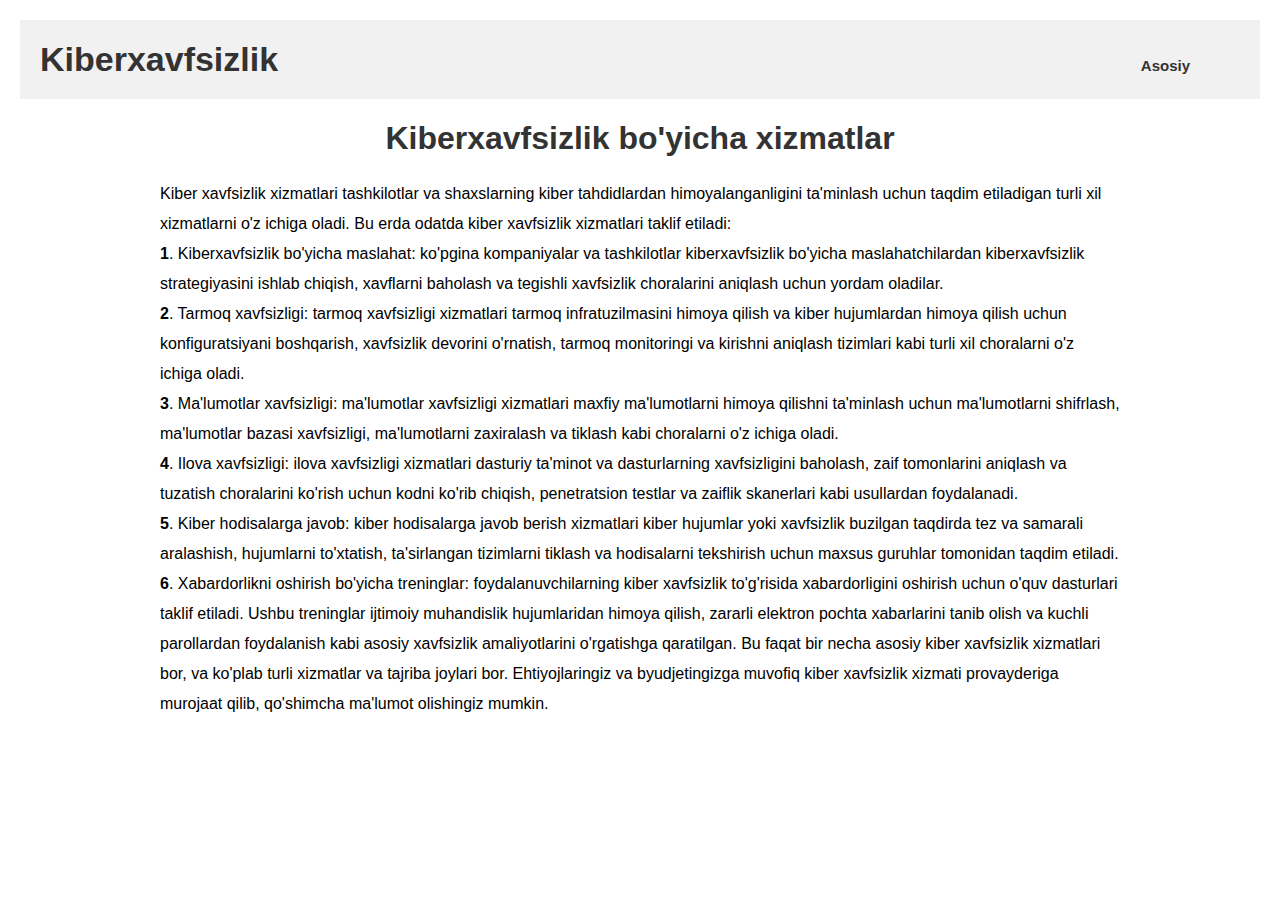
<file: Xizmatlar.html>
<!DOCTYPE html>
<html lang="en">
  <head>
    <meta charset="UTF-8" />
    <meta http-equiv="X-UA-Compatible" content="IE=edge" />
    <meta name="viewport" content="width=device-width, initial-scale=1.0" />
    <link rel="stylesheet" href="./style.css" />
    <title>Kiberxavsizlik-main</title>
    <style>
      .container {
        max-width: 960px;
        margin: 0 auto;
      }
      body {
        font-family: Arial, sans-serif;
        margin: 20px;
      }

      h1 {
        color: #333;
        text-align: center;
      }

      p {
        line-height: 30px;
      }

      ul {
        list-style-type: disc;
        color: #666;
        margin-left: 20px;
        list-style: none;
      }

      li {
        margin-bottom: 10px;
      }

      @media only screen and (max-width: 480px) {
        body {
          margin: 10px;
        }

        h1 {
          font-size: 20px;
        }

        p {
          font-size: 16px;
        }

        ul {
          font-size: 12px;
          padding: 0;
        }
      }
    </style>
  </head>

  <body>
    <header>
      <div class="logo">
        <a href="#" class="link"
          ><i class="fa-solid fa-shield-halved"></i>Kiberxavfsizlik</a
        >
      </div>
      <div class="links">
        <a href="./index.html" class="link">Asosiy</a>
        <!-- Ссылка на главную страницу -->
        <!-- Остальные ссылки -->
      </div>
    </header>
    <div class="container">
      <div class="content">
        <h1>Kiberxavfsizlik bo'yicha xizmatlar</h1>
        <p>
          Kiber xavfsizlik xizmatlari tashkilotlar va shaxslarning kiber
          tahdidlardan himoyalanganligini ta'minlash uchun taqdim etiladigan
          turli xil xizmatlarni o'z ichiga oladi. Bu erda odatda kiber
          xavfsizlik xizmatlari taklif etiladi: <br /><b>1</b>. Kiberxavfsizlik
          bo'yicha maslahat: ko'pgina kompaniyalar va tashkilotlar
          kiberxavfsizlik bo'yicha maslahatchilardan kiberxavfsizlik
          strategiyasini ishlab chiqish, xavflarni baholash va tegishli
          xavfsizlik choralarini aniqlash uchun yordam oladilar. <br /><b>2</b>.
          Tarmoq xavfsizligi: tarmoq xavfsizligi xizmatlari tarmoq
          infratuzilmasini himoya qilish va kiber hujumlardan himoya qilish
          uchun konfiguratsiyani boshqarish, xavfsizlik devorini o'rnatish,
          tarmoq monitoringi va kirishni aniqlash tizimlari kabi turli xil
          choralarni o'z ichiga oladi. <br /><b>3</b>. Ma'lumotlar xavfsizligi:
          ma'lumotlar xavfsizligi xizmatlari maxfiy ma'lumotlarni himoya
          qilishni ta'minlash uchun ma'lumotlarni shifrlash, ma'lumotlar bazasi
          xavfsizligi, ma'lumotlarni zaxiralash va tiklash kabi choralarni o'z
          ichiga oladi. <br /><b>4</b>. Ilova xavfsizligi: ilova xavfsizligi
          xizmatlari dasturiy ta'minot va dasturlarning xavfsizligini baholash,
          zaif tomonlarini aniqlash va tuzatish choralarini ko'rish uchun kodni
          ko'rib chiqish, penetratsion testlar va zaiflik skanerlari kabi
          usullardan foydalanadi. <br /><b>5</b>. Kiber hodisalarga javob: kiber
          hodisalarga javob berish xizmatlari kiber hujumlar yoki xavfsizlik
          buzilgan taqdirda tez va samarali aralashish, hujumlarni to'xtatish,
          ta'sirlangan tizimlarni tiklash va hodisalarni tekshirish uchun maxsus
          guruhlar tomonidan taqdim etiladi. <br /><b>6</b>. Xabardorlikni
          oshirish bo'yicha treninglar: foydalanuvchilarning kiber xavfsizlik
          to'g'risida xabardorligini oshirish uchun o'quv dasturlari taklif
          etiladi. Ushbu treninglar ijtimoiy muhandislik hujumlaridan himoya
          qilish, zararli elektron pochta xabarlarini tanib olish va kuchli
          parollardan foydalanish kabi asosiy xavfsizlik amaliyotlarini
          o'rgatishga qaratilgan. Bu faqat bir necha asosiy kiber xavfsizlik
          xizmatlari bor, va ko'plab turli xizmatlar va tajriba joylari bor.
          Ehtiyojlaringiz va byudjetingizga muvofiq kiber xavfsizlik xizmati
          provayderiga murojaat qilib, qo'shimcha ma'lumot olishingiz mumkin.
        </p>
      </div>
    </div>
  </body>
</html>
</file>
<file: style.css>
header {
  background-color: #f1f1f1;
  padding: 20px;
  text-align: center;
  display: flex;
  justify-content: space-between;
  align-items: center;
  font-size: 34px;
}

.link {
  margin-right: 10px;
  color: #333;
  text-decoration: none;
  font-weight: bold;
}
.s {
  text-decoration: none;
  color: black;
}

.link:hover {
  transition: all 0.2s;
  color: #ff0000;
}

.links {
  justify-content: space-between;
  margin-right: 40px;
}

.links a {
  font-size: 15px;
}
</file>
